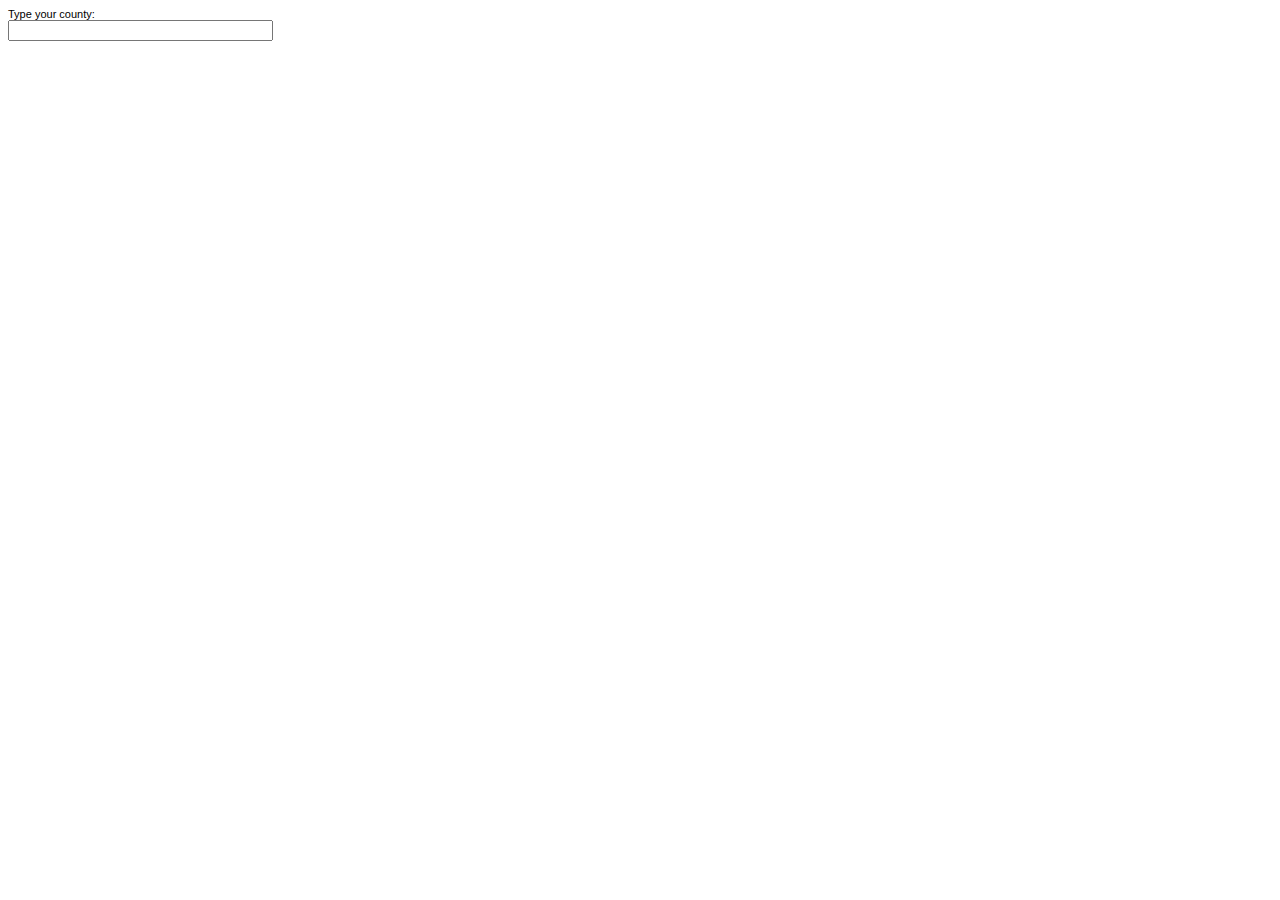
<file: ajax_students/02_autocomplete/index.html>
﻿<!DOCTYPE html PUBLIC "-//W3C//DTD XHTML 1.0 Transitional//EN" "http://www.w3.org/TR/xhtml1/DTD/xhtml1-transitional.dtd">
<html xmlns="http://www.w3.org/1999/xhtml">

<head>
<meta http-equiv="Content-Type" content="text/html; charset=utf-8" />
<title>Ajax Auto Suggest</title>

<script type="text/javascript" src="jquery-1.2.1.pack.js"></script>
<script type="text/javascript">
	function lookup(inputString) {
		if(inputString.length == 0) {
			// Hide the suggestion box.
			$('#suggestions').hide();
		} else {
			$.post("rpc.php", {queryString: ""+inputString+""}, function(data){
				if(data.length >0) {
					$('#suggestions').show();
					$('#autoSuggestionsList').html(data);
				}
			});
		}
	} // lookup
	
	function fill(thisValue) {
		$('#inputString').val(thisValue);
		setTimeout("$('#suggestions').hide();", 200);
	}
</script>

<style type="text/css">
	body {
		font-family: Helvetica;
		font-size: 11px;
		color: #000;
	}
	
	h3 {
		margin: 0px;
		padding: 0px;	
	}

	.suggestionsBox {
		position: relative;
		left: 30px;
		margin: 10px 0px 0px 0px;
		width: 200px;
		background-color: #212427;
		-moz-border-radius: 7px;
		-webkit-border-radius: 7px;
		border: 2px solid #000;	
		color: #fff;
	}
	
	.suggestionList {
		margin: 0px;
		padding: 0px;
	}
	
	.suggestionList li {
		
		margin: 0px 0px 3px 0px;
		padding: 3px;
		cursor: pointer;
	}
	
	.suggestionList li:hover {
		background-color: #659CD8;
	}
</style>

</head>

<body>


	<div>
		<form>
			<div>
				Type your county:
				<br />
				<input type="text" size="30" value="" id="inputString" onkeyup="lookup(this.value);" onblur="fill();" />
			</div>
			
			<div class="suggestionsBox" id="suggestions" style="display: none;">
				<img src="upArrow.png" style="position: relative; top: -12px; left: 30px;" alt="upArrow" />
				<div class="suggestionList" id="autoSuggestionsList">
					&nbsp;
				</div>
			</div>
		</form>
	</div>

</body>
</html>
</file>
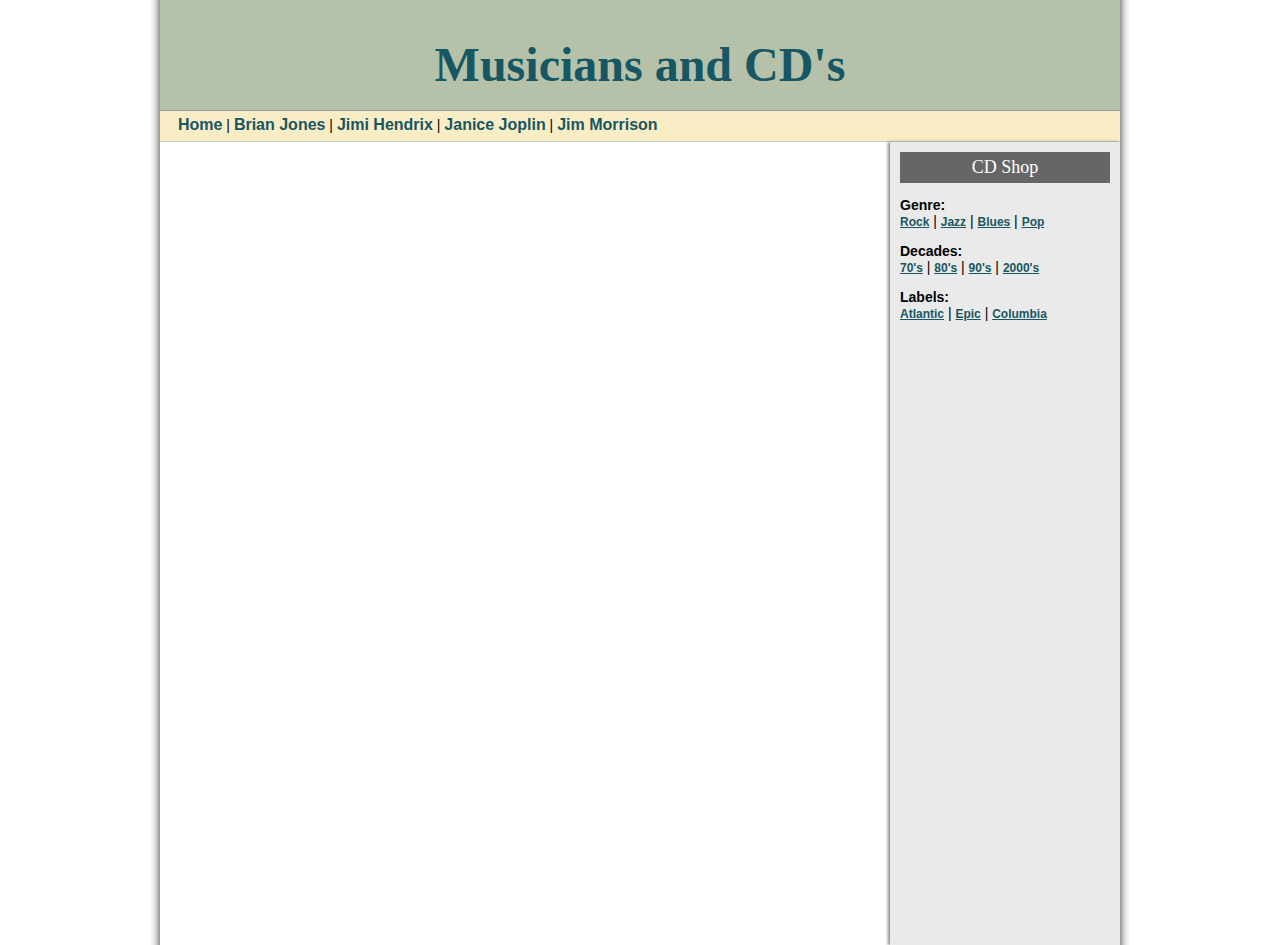
<file: ajax_students/ajax_site/page_ajax_jquery.html>
<!DOCTYPE html>
<html>
   <head>
      <title>My AJAX Empowered Site</title>
      <link rel="stylesheet" href="css/main.css" type="text/css" />
      <script type="text/javascript" src="jquery.js"></script>
      <script type="text/javascript">
         $(document).ready(function(){
         
            /* this will be done in class */
            //console.log("ready to go");
            $('a.ajax-link').click(function(){
              // console.log("ready to go");
                //we'll use these html data - attributtes. Ignored by html, but can be used to move data to js
               //console.log($(this).attr('data-x') + ";" + $(this).attr('data-y'));
               $.ajax({
                  type: "POST",
                  url: "display.php",
                  data: {
                     displayby: $(this).attr('data-x'),
                     displayvalue: $(this).attr('data-y')
                  }, //end data
                  success: function(response){
                     $("#sideDisplay").hide();
                     $("#sideDisplay").html(response);
                     $("#sideDisplay").fadeIn();
                  }//end success
               });//end ajax
            });//end function

            $('a.ajax-link2').click(function() {
               //console.log($(this).attr('data-a') + ";" + $(this).attr('data-b'));
               $.ajax({
                  type: "POST",
                  url: "display2.php",
                  data: {
                     displayby2: $(this).attr('data-a'),
                     displayvalue2: $(this).attr('data-b')
                  }, //end data
                  success: function(response){
                     $("#mainPadding").hide();
                     $("#mainPadding").html(response);
                     $("#mainPadding").fadeIn();
                  }//end success
               });//end ajax
            });
         
         });//close ajax-link click
      </script>
   </head>
   <body>
      <div id="outerWrap">
         <div id="wrap">
            <div id="header">
               <h1><a href="http://jtat2.dmitstudent.ca/dmit2503/ajax_site/page_ajax_jquery">Musicians and CD's</a></h1>
            </div>
            <div id="nav">
               <a href="http://jtat2.dmitstudent.ca/dmit2503/ajax_site/page_ajax_jquery">Home</a> | 
               <a href="#" class="ajax-link2" data-a="name" data-b="brian jones">Brian Jones</a> | 
               <a href="#" class="ajax-link2" data-a="name" data-b="jimi hendrix">Jimi Hendrix</a> | 
               <a href="#" class="ajax-link2" data-a="name" data-b="janice joplin">Janice Joplin</a> | 
               <a href="#" class="ajax-link2" data-a="name" data-b="jim morrison">Jim Morrison</a>	
            </div>
            <div id="main">
               <div id="mainPadding">
                  
               </div>
            </div>
            <div id="sidebar">
               <div id="sideBarHeading">
                  CD Shop
               </div>
               <p>
                  <b>Genre: </b><br />
                  <a href="#" class="ajax-link" data-x="genre" data-y="rock">Rock</a> | 
                  <a href="#" class="ajax-link" data-x="genre" data-y="jazz">Jazz</a> | 
                  <a href="#" class="ajax-link" data-x="genre" data-y="blues">Blues</a> | 
                  <a href="#" class="ajax-link" data-x="genre" data-y="pop">Pop</a>
               </p>
               <p>
                  <b>Decades: </b><br />
                  <a href="#" class="ajax-link" data-x="year" data-y="197%">70's</a> | 
                  <a href="#" class="ajax-link" data-x="year" data-y="198%">80's</a> | 
                  <a href="#" class="ajax-link" data-x="year" data-y="199%">90's</a> | 
                  <a href="#" class="ajax-link" data-x="year" data-y="200%">2000's</a>
               </p>
               <p>
                  <b>Labels: </b><br />
                  <a href="#" class="ajax-link" data-x="label" data-y="atlantic">Atlantic</a> | 
                  <a href="#" class="ajax-link" data-x="label" data-y="epic">Epic</a> | 
                  <a href="#" class="ajax-link" data-x="label" data-y="columbia">Columbia</a>
               </p>
               <div id="sideDisplay">
               </div>
            </div>
         </div>
         <br style="clear:both;" />	
      </div>
   </body>
</html>
</file>
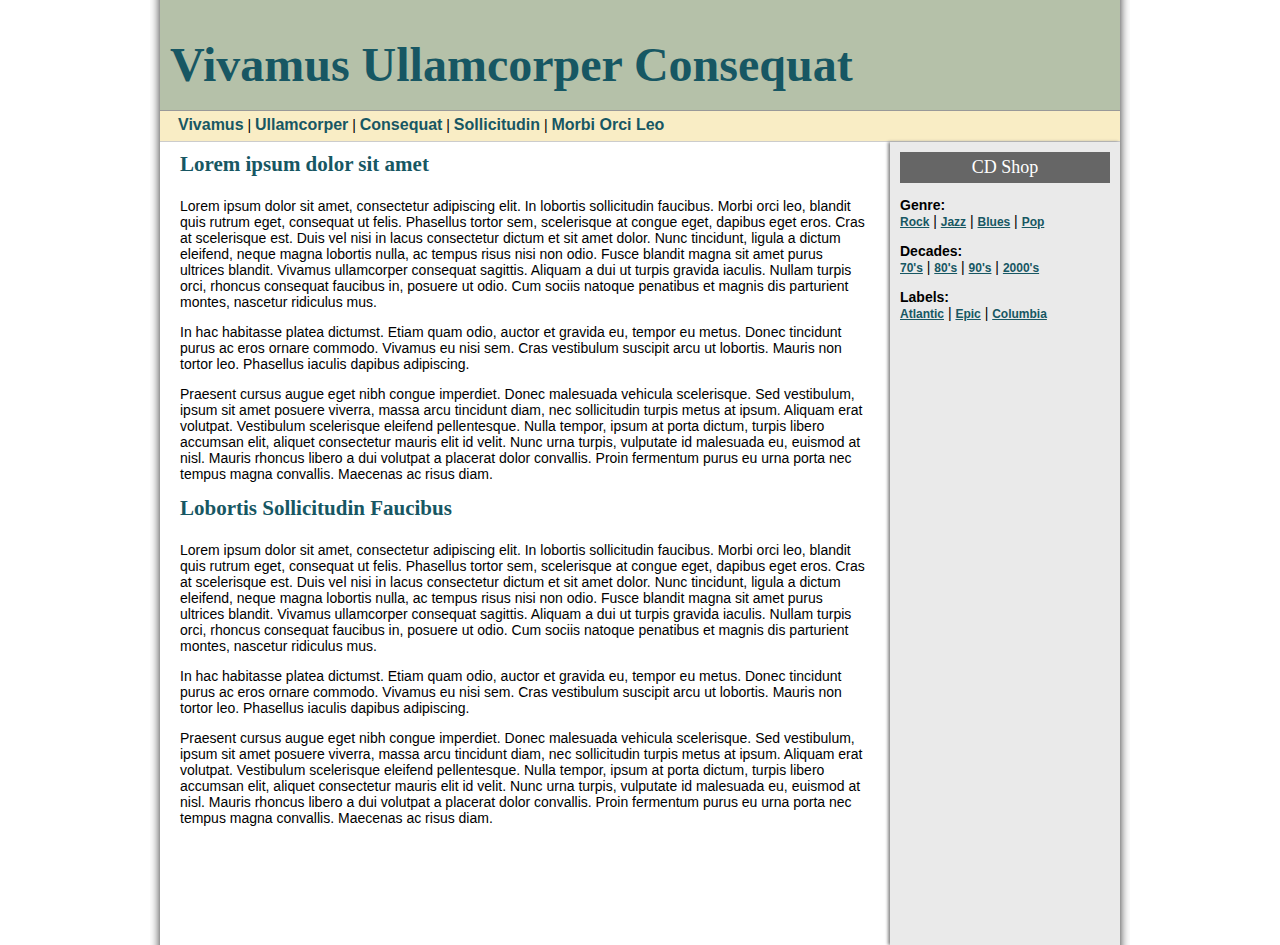
<file: ajax_students/ajax_site/page_ajax_js.html>
<!DOCTYPE html>
<html>
   <head>
      <title>My AJAX Empowered Site</title>
      <link rel="stylesheet" href="css/main.css" type="text/css" />
      <script type="text/javascript">
        function createRequestObject() {
            var ro;
            var browser = navigator.appName;
            if(browser == "Microsoft Internet Explorer"){
                ro = new ActiveXObject("Microsoft.XMLHTTP");
            }else{
                ro = new XMLHttpRequest();
            }
            return ro;
        }
        var http = createRequestObject();

        // HERE IS THE MAIN FUNCTION 
        // WE CAN CALL THIS FROM YOUR HTML LINKS
        // example: <a href="#" onclick="sndReq('genre','Rock');

        function sndReq(x,y) {
            http.open('get', 'display.php?displayby='+x+'&displayvalue='+y);
            //document.location =('get', 'display.php?displayby='+x+'&displayvalue='+y); // just for testing: this will redirect you to dynamic page where you should be able to see the query. Make sure you turn this line OFF when done !
            http.onreadystatechange = handleResponse;
            http.send(null);
        }
        // THIS FUNCTION THEN RECEIVES THE INFO FROM THE PROCESSING PAGE AND WRITES IT TO THE CURRENT STATIC PAGE
        function handleResponse() {
            if(http.readyState == 4){
            
                /* 
                ReadyState Values
                            0	The request is not initialized
                            1	The request has been set up
                            2	The request has been sent
                            3	The request is in process
                            4	The request is complete
                            
                    */
                var response = http.responseText;
                // YOU MUST HAVE AN EMPTY <div> SOMEWHERE WHERE WE USE THE innerHTML METHOD OF JS TO WRITE THE NEW CONTENT.
            document.getElementById('sideDisplay').innerHTML = response;   
            }
        }
      </script>
   </head>
   <body>
      <div id="outerWrap">
         <div id="wrap">
            <div id="header">
               <h1>Vivamus Ullamcorper Consequat </h1>
            </div>
            <div id="nav">
               <a href="#" onclick="sndReq('', 'rock')">Vivamus</a> | 
               <a href="#">Ullamcorper</a> | 
               <a href="#">Consequat</a> | 
               <a href="#">Sollicitudin</a> | 
               <a href="#">Morbi Orci Leo</a>	
            </div>
            <div id="main">
               <div id="mainPadding">
                  <h2>Lorem ipsum dolor sit amet</h2>
                  <p>Lorem ipsum dolor sit amet, consectetur adipiscing elit. In lobortis sollicitudin faucibus. Morbi orci leo, blandit quis rutrum eget, consequat ut felis. Phasellus tortor sem, scelerisque at congue eget, dapibus eget eros. Cras at scelerisque est. Duis vel nisi in lacus consectetur dictum et sit amet dolor. Nunc tincidunt, ligula a dictum eleifend, neque magna lobortis nulla, ac tempus risus nisi non odio. Fusce blandit magna sit amet purus ultrices blandit. Vivamus ullamcorper consequat sagittis. Aliquam a dui ut turpis gravida iaculis. Nullam turpis orci, rhoncus consequat faucibus in, posuere ut odio. Cum sociis natoque penatibus et magnis dis parturient montes, nascetur ridiculus mus.</p>
                  <p>In hac habitasse platea dictumst. Etiam quam odio, auctor et gravida eu, tempor eu metus. Donec tincidunt purus ac eros ornare commodo. Vivamus eu nisi sem. Cras vestibulum suscipit arcu ut lobortis. Mauris non tortor leo. Phasellus iaculis dapibus adipiscing.</p>
                  <p>Praesent cursus augue eget nibh congue imperdiet. Donec malesuada vehicula scelerisque. Sed vestibulum, ipsum sit amet posuere viverra, massa arcu tincidunt diam, nec sollicitudin turpis metus at ipsum. Aliquam erat volutpat. Vestibulum scelerisque eleifend pellentesque. Nulla tempor, ipsum at porta dictum, turpis libero accumsan elit, aliquet consectetur mauris elit id velit. Nunc urna turpis, vulputate id malesuada eu, euismod at nisl. Mauris rhoncus libero a dui volutpat a placerat dolor convallis. Proin fermentum purus eu urna porta nec tempus magna convallis. Maecenas ac risus diam. </p>
                  <h2>Lobortis Sollicitudin Faucibus</h2>
                  <p>Lorem ipsum dolor sit amet, consectetur adipiscing elit. In lobortis sollicitudin faucibus. Morbi orci leo, blandit quis rutrum eget, consequat ut felis. Phasellus tortor sem, scelerisque at congue eget, dapibus eget eros. Cras at scelerisque est. Duis vel nisi in lacus consectetur dictum et sit amet dolor. Nunc tincidunt, ligula a dictum eleifend, neque magna lobortis nulla, ac tempus risus nisi non odio. Fusce blandit magna sit amet purus ultrices blandit. Vivamus ullamcorper consequat sagittis. Aliquam a dui ut turpis gravida iaculis. Nullam turpis orci, rhoncus consequat faucibus in, posuere ut odio. Cum sociis natoque penatibus et magnis dis parturient montes, nascetur ridiculus mus.</p>
                  <p>In hac habitasse platea dictumst. Etiam quam odio, auctor et gravida eu, tempor eu metus. Donec tincidunt purus ac eros ornare commodo. Vivamus eu nisi sem. Cras vestibulum suscipit arcu ut lobortis. Mauris non tortor leo. Phasellus iaculis dapibus adipiscing.</p>
                  <p>Praesent cursus augue eget nibh congue imperdiet. Donec malesuada vehicula scelerisque. Sed vestibulum, ipsum sit amet posuere viverra, massa arcu tincidunt diam, nec sollicitudin turpis metus at ipsum. Aliquam erat volutpat. Vestibulum scelerisque eleifend pellentesque. Nulla tempor, ipsum at porta dictum, turpis libero accumsan elit, aliquet consectetur mauris elit id velit. Nunc urna turpis, vulputate id malesuada eu, euismod at nisl. Mauris rhoncus libero a dui volutpat a placerat dolor convallis. Proin fermentum purus eu urna porta nec tempus magna convallis. Maecenas ac risus diam. </p>
               </div>
            </div>
            <div id="sidebar">
               <div id="sideBarHeading">
                  CD Shop
               </div>
               <p>
                  <b>Genre: </b><br />
                  <a href="#" onclick="sndReq('genre', 'rock')">Rock</a> | 
                  <a href="#" onclick="sndReq('genre', 'jazz')">Jazz</a> | 
                  <a href="#" onclick="sndReq('genre', 'blues')">Blues</a> | 
                  <a href="#" onclick="sndReq('genre', 'pop')">Pop</a>
               </p>
               <p>
                  <b>Decades: </b><br />
                  <a href="#" onclick="sndReq('year', '197%')">70's</a> | 
                  <a href="#" onclick="sndReq('year', '198%')">80's</a> | 
                  <a href="#" onclick="sndReq('year', '199%')">90's</a> | 
                  <a href="#" onclick="sndReq('year', '200%')">2000's</a>
               </p>
               <p>
                  <b>Labels: </b><br />
                  <a href="#" onclick="sndReq('label', 'atlantic')">Atlantic</a> | 
                  <a href="#" onclick="sndReq('label', 'epic')">Epic</a> | 
                  <a href="#" onclick="sndReq('label', 'columbia')">Columbia</a>
               </p>
               <div id="sideDisplay">
               </div>
            </div>
         </div>
         <br style="clear:both;" />	
      </div>
   </body>
</html>
</file>
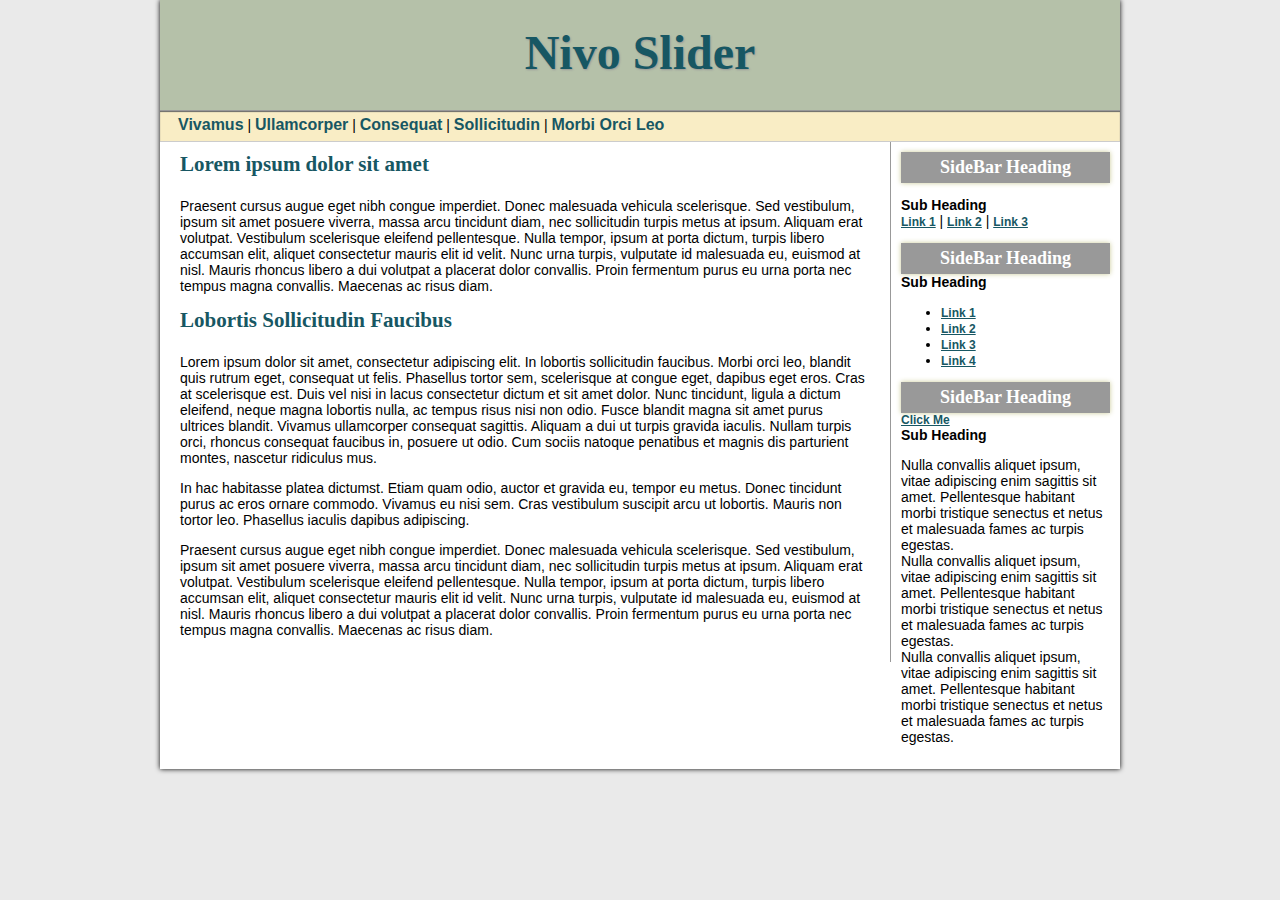
<file: jquery_student_resources/jquery05_nivo/one-possible-design-you-could-use-but-why-not-use-your-own.html>
<!DOCTYPE html PUBLIC "-//W3C//DTD XHTML 1.0 Transitional//EN"
	"http://www.w3.org/TR/xhtml1/DTD/xhtml1-transitional.dtd">
<html>
<head>
<title>Nivo Slider</title>
<style type="text/css">
body, html {
		margin:0;
		padding:0;
		color:#000;
		font-family: verdana, arial, "sans serif";
		font-size: 14px;
		height: 100%;
	}
	body {
		background-color: #eaeaea;
	}
	#outerWrap {
		width:980px;
		margin:0 auto;
		min-height: 100%;
	}
	#wrap {
		width:960px;
		margin:0 auto;
		min-height: 100%;
		background-color: #fff;
		box-shadow: 0px 0px 5px #000;
	}
	#header {
    	padding:5px 10px;
		background:#B5C1A9;
		height: 100px;
		font-family: georgia;
		font-size: 24px;
		color: #175763;
	}
	#header h1 {
		margin-top: 20px;
		text-align: center;
		text-shadow: 1px 1px 2px #999;
	}
	h1 {
	    margin:0;
    }
	h2{
		font-family: georgia;
		color: #175763;
	}
	#nav {
		padding:5px 18px;
		background:#F9EDC5;
		height: 20px;
		border-top: 1px solid #999;
		border-bottom: 1px solid #ccc;
		/* visibility: hidden;  */
		box-shadow: inset 0px 1px  1px #666;
	}
	#nav ul {
		margin:0;
		padding:0;
		list-style:none;
	}
	#nav li {
		display:inline;
		margin:0;
		padding:0;
		font-family: arial;
		font-weight:bold;
	}
	#nav a {
		color: #175763;
		font-size: 16px;
		font-family: arial;
		font-weight: bold;
		text-decoration: none;
	}
	#main {
		float:left;
		width:730px;
		padding:0px;
		border-right: 1px solid #999; 
	}
	#mainPadding {
		padding: 10px 20px;
	}
	h2 {
		margin:0 0 1em;
	}
	#sidebar {
		float:left;
		width:209px;
		padding:10px;
		background:#fff;
		text-align: left;
	}
	#sidebar a{
		color: #175763;
		font-weight: bold;
		font-size: 12px;
	}
	.sideBarHeading{
		background-color:#999;
		color: #fff;
		font-size: 18px;
		font-weight: bold;
		text-align: center;
		padding: 5px;
		font-family: georgia;
		box-shadow: 0px 0px 5px #cc9;
	}
	#footer {
		clear:both;
		height:10px;
		margin-left: auto;
		margin-right: auto;
		width: 960px;
	}


</style>


</head>
<body>
<div id="outerWrap">
<div id="wrap">
	<div id="header"><h1>Nivo Slider</h1></div>
	<div id="nav">
      <a href="#">Vivamus</a> | 
      <a href="#">Ullamcorper</a> | 
      <a href="#">Consequat</a> | 
      <a href="#">Sollicitudin</a> | 
      <a href="#">Morbi Orci Leo</a>	
    </div><!-- /nav-->

<div id="main">
<div id="mainPadding">

		<h2>Lorem ipsum dolor sit amet</h2>
		

<p>Praesent cursus augue eget nibh congue imperdiet. Donec malesuada vehicula scelerisque. Sed vestibulum, ipsum sit amet posuere viverra, massa arcu tincidunt diam, nec sollicitudin turpis metus at ipsum. Aliquam erat volutpat. Vestibulum scelerisque eleifend pellentesque. Nulla tempor, ipsum at porta dictum, turpis libero accumsan elit, aliquet consectetur mauris elit id velit. Nunc urna turpis, vulputate id malesuada eu, euismod at nisl. Mauris rhoncus libero a dui volutpat a placerat dolor convallis. Proin fermentum purus eu urna porta nec tempus magna convallis. Maecenas ac risus diam. </p>

<h2>Lobortis Sollicitudin Faucibus</h2>
<p>Lorem ipsum dolor sit amet, consectetur adipiscing elit. In lobortis sollicitudin faucibus. Morbi orci leo, blandit quis rutrum eget, consequat ut felis. Phasellus tortor sem, scelerisque at congue eget, dapibus eget eros. Cras at scelerisque est. Duis vel nisi in lacus consectetur dictum et sit amet dolor. Nunc tincidunt, ligula a dictum eleifend, neque magna lobortis nulla, ac tempus risus nisi non odio. Fusce blandit magna sit amet purus ultrices blandit. Vivamus ullamcorper consequat sagittis. Aliquam a dui ut turpis gravida iaculis. Nullam turpis orci, rhoncus consequat faucibus in, posuere ut odio. Cum sociis natoque penatibus et magnis dis parturient montes, nascetur ridiculus mus.</p>

<p>In hac habitasse platea dictumst. Etiam quam odio, auctor et gravida eu, tempor eu metus. Donec tincidunt purus ac eros ornare commodo. Vivamus eu nisi sem. Cras vestibulum suscipit arcu ut lobortis. Mauris non tortor leo. Phasellus iaculis dapibus adipiscing.</p>

<p>Praesent cursus augue eget nibh congue imperdiet. Donec malesuada vehicula scelerisque. Sed vestibulum, ipsum sit amet posuere viverra, massa arcu tincidunt diam, nec sollicitudin turpis metus at ipsum. Aliquam erat volutpat. Vestibulum scelerisque eleifend pellentesque. Nulla tempor, ipsum at porta dictum, turpis libero accumsan elit, aliquet consectetur mauris elit id velit. Nunc urna turpis, vulputate id malesuada eu, euismod at nisl. Mauris rhoncus libero a dui volutpat a placerat dolor convallis. Proin fermentum purus eu urna porta nec tempus magna convallis. Maecenas ac risus diam. </p>

		</div><!-- /mainPadding-->
	</div><!-- /main-->
	<div id="sidebar">
    
    
    <!-- SideBar Feature -->
      <div class="sideBarHeading">
      SideBar Heading
      </div>
      <p>
      <b>Sub Heading</b><br />
      <a href="#" class="sidelink">Link 1</a> | 
      <a href="#" class="sidelink">Link 2</a> | 
      <a href="#" class="sidelink">Link 3</a>
     
      </p>
      <!-- /SideBar Feature-->
      
      
          <!-- SideBar Feature -->
      <div class="sideBarHeading">
      SideBar Heading
      </div>
      
      <b>Sub Heading</b><br />
      <ul>
        <li><a href="#" id="link1">Link 1</a></li>
        <li><a href="#">Link 2</a></li>
        <li><a href="#">Link 3</a></li>
        <li><a href="#">Link 4</a></li>
      </ul>
      
      <!-- /SideBar Feature-->
      
      
        <!-- SideBar Feature -->
     
      <div class="sideBarHeading"  id="sideBarLipsumTrigger">
      SideBar Heading
      </div>
      <a href="#" id="loadexternal">Click Me</a>
      <div id="sideBarLipsum">
      <b>Sub Heading</b><br />
      
      	<p>Nulla convallis aliquet ipsum, vitae adipiscing enim sagittis sit amet. Pellentesque habitant morbi tristique senectus et netus et malesuada fames ac turpis egestas. <br />
        Nulla convallis aliquet ipsum, vitae adipiscing enim sagittis sit amet. Pellentesque habitant morbi tristique senectus et netus et malesuada fames ac turpis egestas. <br />
        Nulla convallis aliquet ipsum, vitae adipiscing enim sagittis sit amet. Pellentesque habitant morbi tristique senectus et netus et malesuada fames ac turpis egestas. <br />
       </p>
       
      </div>
      <!-- /SideBar Feature-->
      
      
	</div><!-- /sidebar-->
		<br style="clear:both;" />	<!-- /quick clearfix-->
	</div><!-- /wrap-->
</div><!-- /outerWrap-->
</body>
</html>
</file>
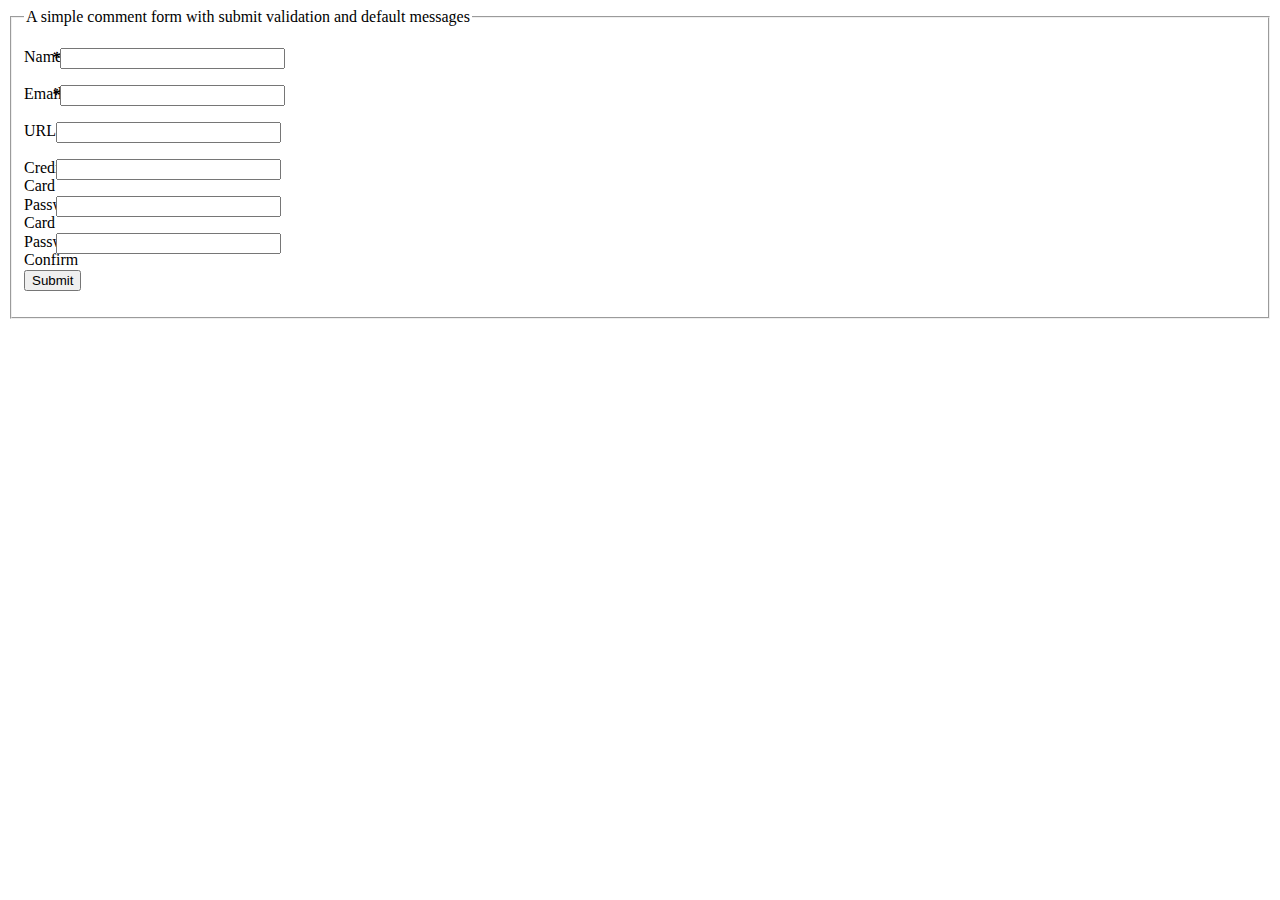
<file: jquery_student_resources/jquery01_basics_validation/validation/01-basic.html>
<!DOCTYPE html>
<html>
<head>
<!--   -->
    
<script src="http://ajax.googleapis.com/ajax/libs/jquery/1.9.1/jquery.min.js" type="text/javascript"></script>
<script src="validate.js" type="text/javascript"></script></script>
  
 <script>
  $(document).ready(function(){
    $("#commentForm").validate();

  });
  
  </script>
<style type="text/css">
  body {
    font-family: verdana;
  }
  label {
    width: 20px;
    float: left;
    text-align: left;
    margin-right: 8px;
  }
  label.error {
    float: none;
    color: red;
    padding-left: 5px;
  }
  em {
    font-weight: bold;
  }
</style>

  
</head>
<body>
  

 <form  id="commentForm" method="get" action="success.html">
 <fieldset>
   <legend>A simple comment form with submit validation and default messages</legend>
   <p>
     <label for="cname">Name</label>
     <em>*</em><input id="cname" name="name" size="25" class="required" minlength="2" />
   </p>
    <p>
      <label for="email">Email</label>
      <em>*</em><input id="email" name="email" size="25" class="required email" />
    </p>
    <p>
      <label for="url">URL</label>
      <em>&nbsp;</em><input id="url" name="url" size="25" class="url" />
    </p>
    <p>
      <label for="cc">Credit Card</label>
      <em>&nbsp;</em><input id="cc" name="cc" size="25" class="creditcard" />
    </p>
    <p>
      <label for="pw">Password Card</label>
      <em>&nbsp;</em><input type="password" id="pw" name="pw" size="25" minlength="6" maxlength="16"/>
    </p>

    <p>
      <label for="pw_confirm">Password Confirm</label>
      <em>&nbsp;</em><input type="password" id="pw" name="pw" size="25" />
    </p>

   
   
   <p>
     <input class="submit" type="submit" value="Submit"/>
   </p>
 </fieldset>
 </form>
</body>
</html>
</file>
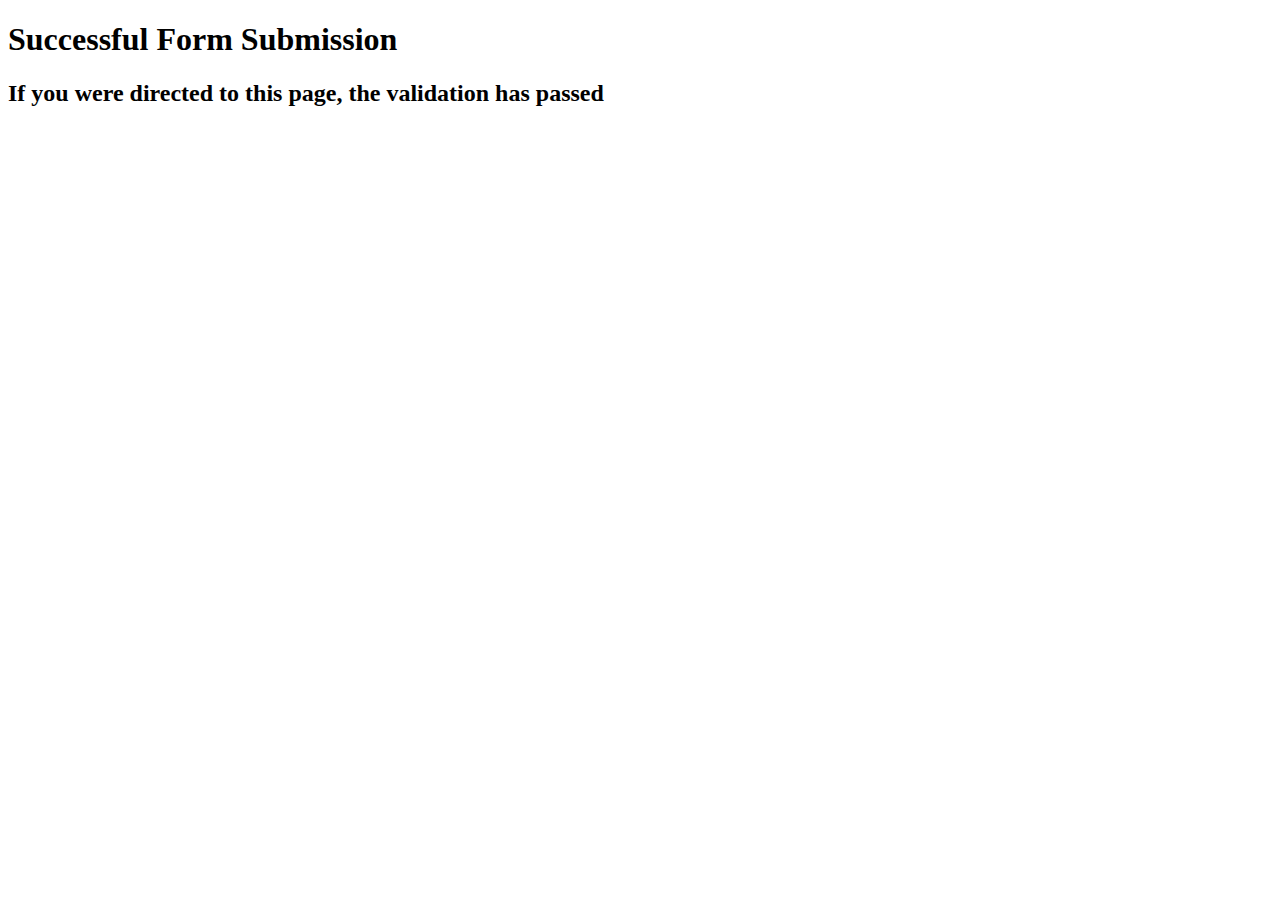
<file: jquery_student_resources/jquery01_basics_validation/validation/success.html>
<!DOCTYPE html PUBLIC "-//W3C//DTD XHTML 1.0 Transitional//EN" "http://www.w3.org/TR/xhtml1/DTD/xhtml1-transitional.dtd">
<html xmlns="http://www.w3.org/1999/xhtml">
<head>
<meta http-equiv="Content-Type" content="text/html; charset=utf-8" />
<title>Success</title>
</head>

<body>

<h1>Successful Form Submission</h1>
<h2>If you were directed to this page, the validation has passed</h2>
</body>
</html>
</file>
<file: ajax_students/ajax_site/css/main.css>
body,
	html {
		margin:0;
		padding:0;
		color:#000;
		font-family: verdana, arial, "sans serif";
		font-size: 14px;
		height: 100%;

		}
	body {
		
		
		
	
	}
	#outerWrap {
		width:980px;
		margin:0 auto;
		 background: url('../images/bgtile.png') repeat-y center; /**/
		 min-height: 100%;
	}
	#wrap {
		width:960px;
		margin:0 auto;
		min-height: 100%;

	}
	#header {
    	padding:5px 10px;
		background:#B5C1A9;
		height: 100px;
		font-family: georgia;
		font-size: 24px;
		color: #175763;
		
	}
	#header h1 a {
		margin-top: 20px;
		text-align: center;
		text-decoration: none;
		color: #175763;
		display: block;
	}
	h1 a {
	    margin:0;
    }
	h2{
		font-family: georgia;
		color: #175763;
	}
	

		.thisCD {
			border: 1px solid #999;
			padding: 5px;
			margin-top:10px;
			
			height: 120px;
			width: 200px;
			background-color:#fff;
			text-align: left;
		
		}
		.displayCategory {

			/*font-weight: bold; */
			color: #009;
		}
		.displayInfo{
			font-weight: normal;
			color: #900;
		}
		.cdImage {
			float: right;
			border: 1px solid #333;
            
		}
		.displayDescription {
			font-size: 85%;
			padding: 7px;
		}
		.clearFix {
			clear: both;
		}
	
	

	#nav {
		padding:5px 18px;
		background:#F9EDC5;
		height: 20px;
		border-top: 1px solid #999;
		border-bottom: 1px solid #ccc;

		
	}
	#nav ul {
		margin:0;
		padding:0;
		list-style:none;
	}
	#nav li {
		display:inline;
		margin:0;
		padding:0;
		font-family: arial;
		font-weight:bold;
		
	}
	#nav a {
		color: #175763;
		font-size: 16px;
		font-family: arial;
		font-weight: bold;
		text-decoration: none;
	}
	
	
	#main {
		float:left;
		width:730px;
		padding:0px;
		

	}
	#mainPadding {
		padding: 10px 20px;
	}
	h2 {
		margin:0 0 1em;
	}
	#sidebar {
		float:left;
		width:210px;
		padding:10px;
		background:#eaeaea;
		text-align: left;
		box-shadow: -2px 0px 3px #888888;
		
	}
	#sidebar a{
		color: #175763;
		font-weight: bold;
		font-size: 12px;
	}
	#sideBarHeading{
		background-color:#666;
		color: #fff;
		font-size: 18px;
		text-align: center;
		padding: 5px;
		font-family: georgia;
		
	}
	#sideDisplay{
		width: 200px;
		height: 600px;
		
		
	}
	#footer {
		clear:both;
		height:10px;
		margin-left: auto;
		margin-right: auto;
		width: 960px;
	}
</file>
